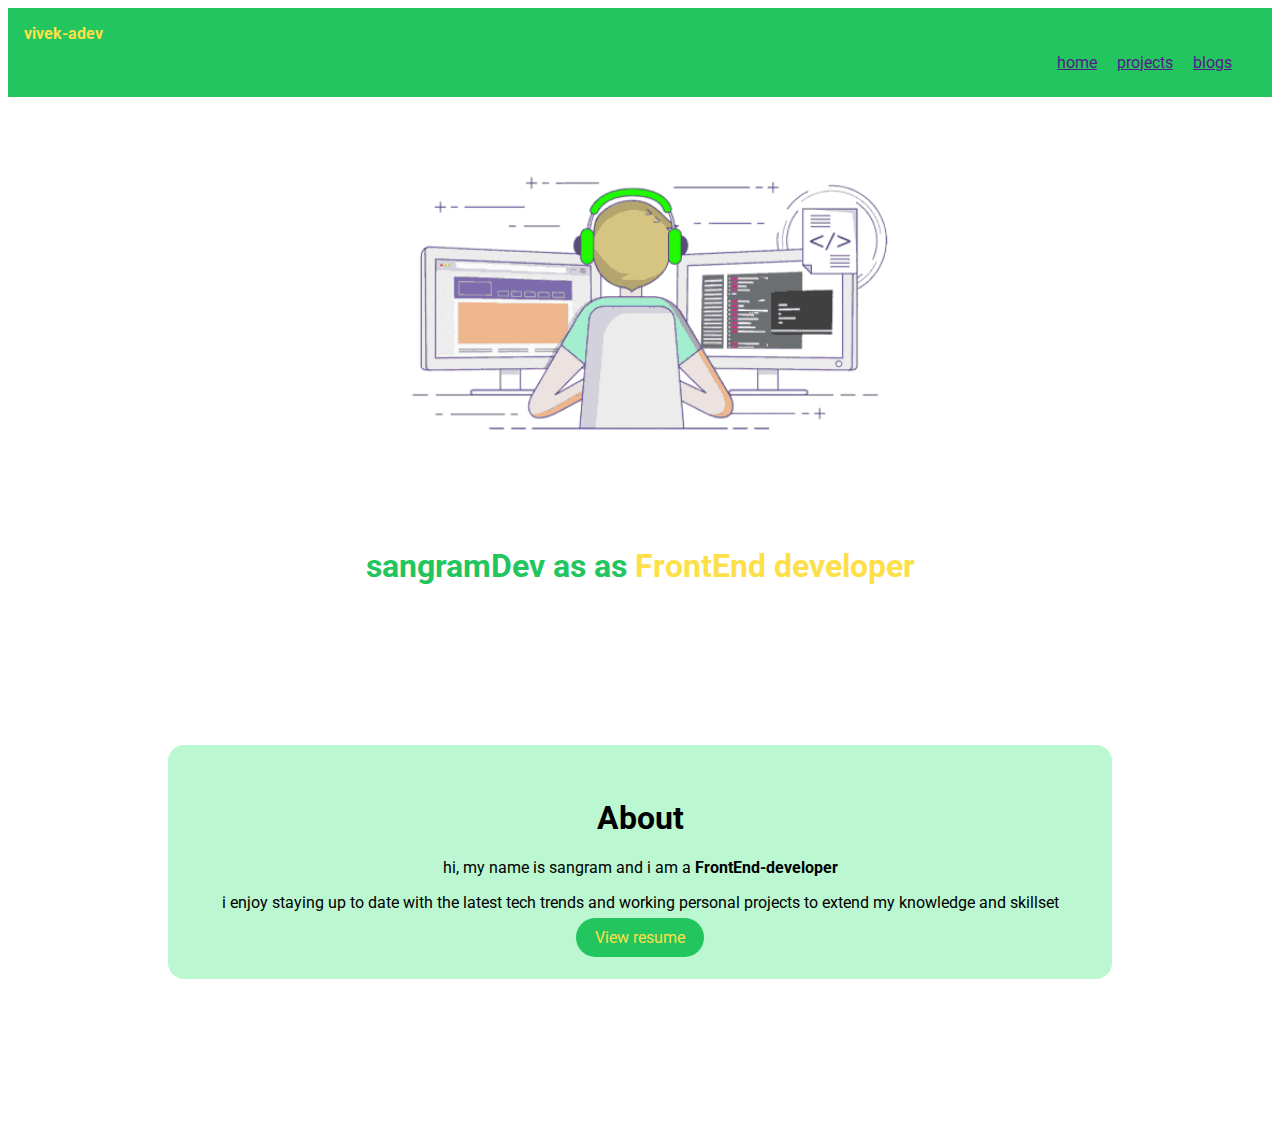
<file: Developer/index.html>
<!DOCTYPE html>
<html lang="en">
<head>
    <meta charset="UTF-8">
    <meta name="viewport" content="width=device-width, initial-scale=1.0">
    <title>Developer</title>
    <link rel="stylesheet" href="style.css">
</head>
<body>
    
        <nav class="navigation cointainer">
          
         <div class="nav-brand">
            <a href="">vivek-adev</a>
         </div>
         <ul class="list-non-bullet nav-pills">
            <li class="list-item-inline">
                <a href="">home</a>
            </li>
            <li class="list-item-inline">
                <a href="">projects</a>
            </li>
            <li class="list-item-inline">
                <a href="">blogs</a>
            </li>

         </ul>
    </div>
    </nav>
    
        <header class="hero">
            <img src="images/developer.gif" alt="" class="hero-img">
            <h1 class="hero-heading">
            sangramDev as as <span class="heading-inverted">FrontEnd developer</span>
        </h1>
        </header>
        <section class="section gray">
            <div class="container cointainer-center">
                <h1>About</h1>
                <p>hi, my name is sangram and i am a <strong>FrontEnd-developer</strong></p>
                <p> i enjoy staying up to date with the latest tech trends and working personal projects to extend my knowledge and skillset</p>
                <a  class="link link-primary" href="https://drive.google.com/file/d/1zEag4pgSls9x4oH4jL7kXjUBk-BEBmlj/view?usp=drive_link">View resume</a>
            </div>
        </section>
</body>
</html>
</file>
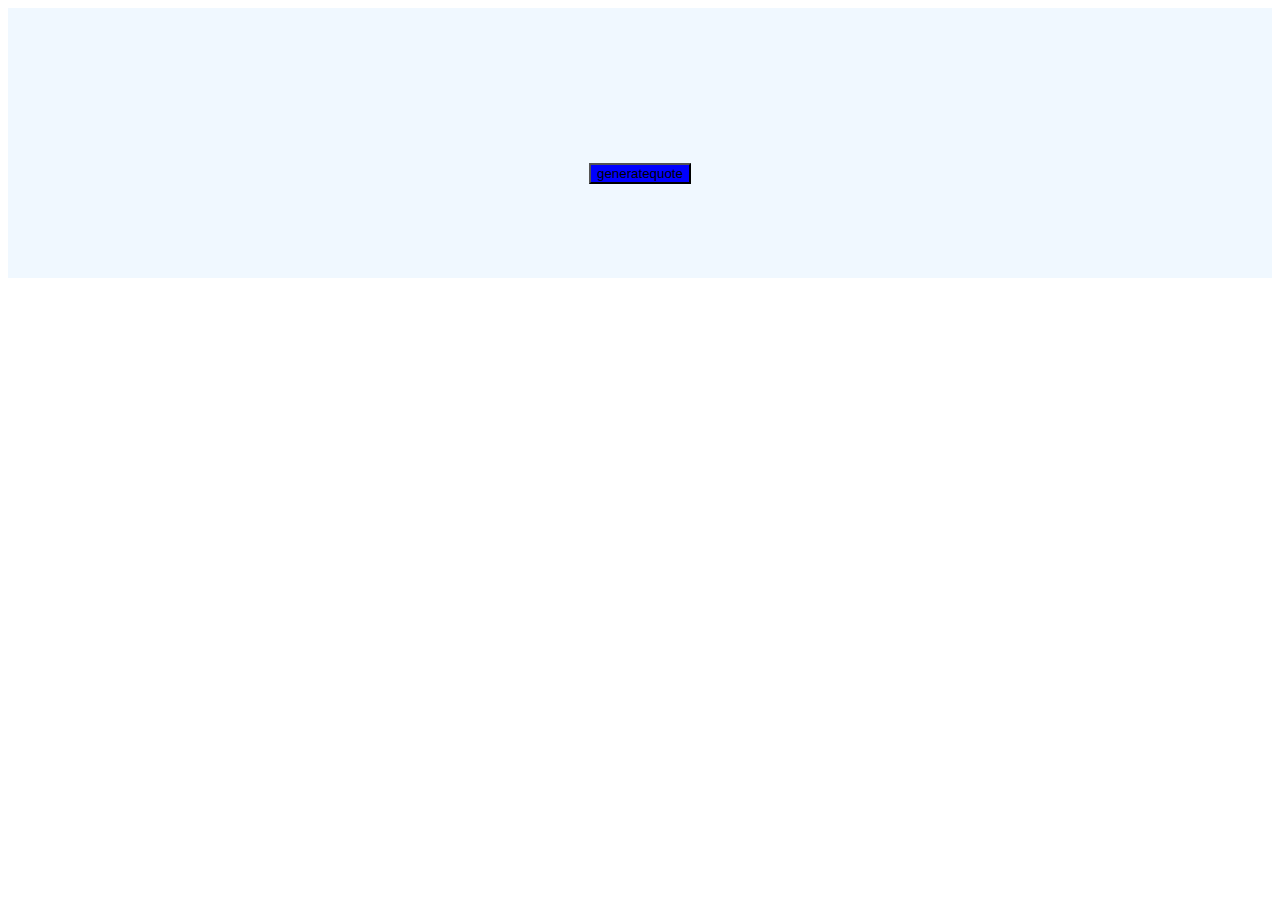
<file: quote generator/index.html>
<!DOCTYPE html>
<html lang="en">
<head>
    <meta charset="UTF-8">
    <meta name="viewport" content="width=<device-width>, initial-scale=1.0">
    <title>Quote generator</title>
    <link rel="stylesheet" href="style.css">
</head>
<body>
    <div class="quote-container">
        <p id="quote"></p>
        <button onclick="generatequote()">generatequote</button>
    </div>
    <script src="script.js"></script>
</body>
</html>
</file>
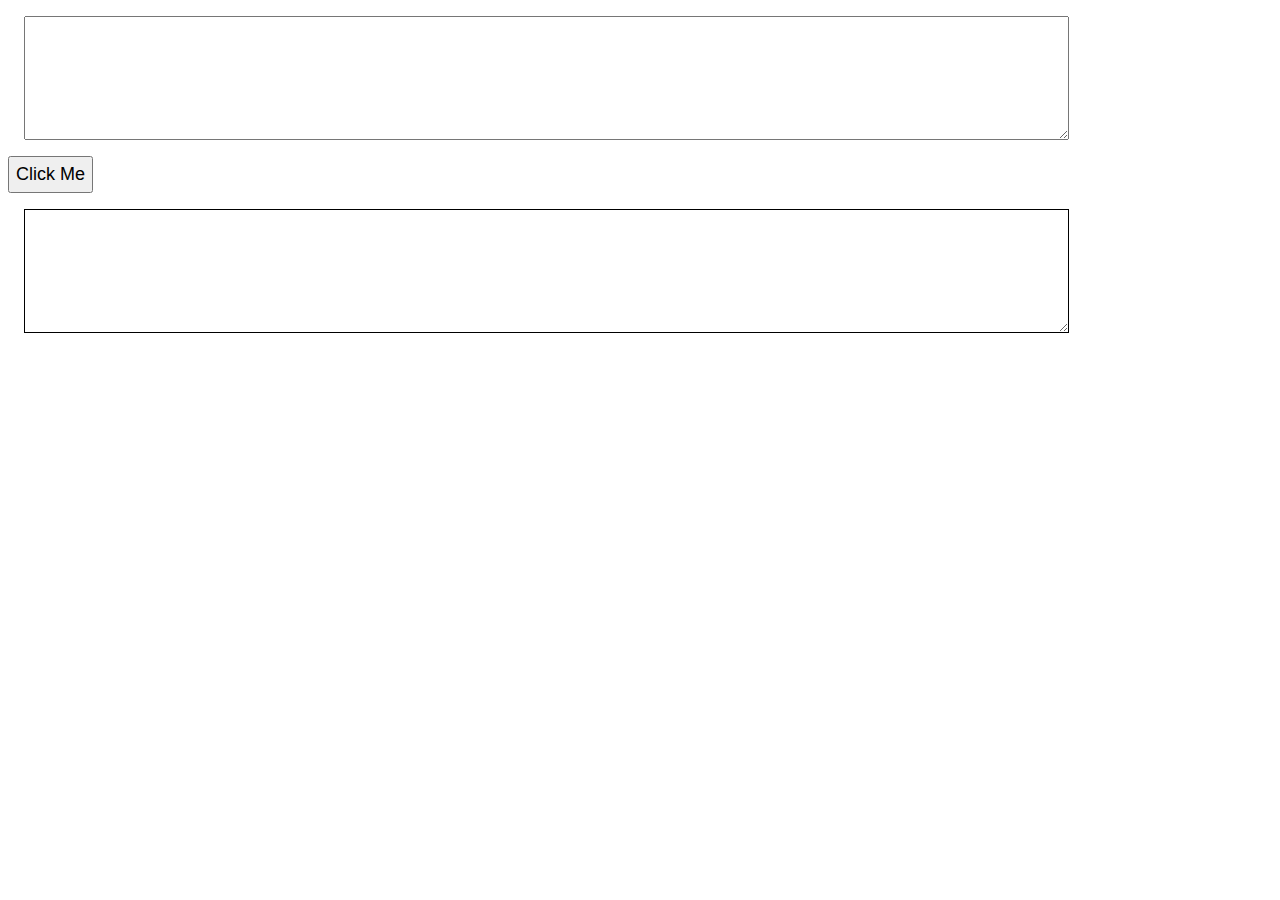
<file: translator/index.html>
<!DOCTYPE html>
<html lang="en">
<head>
    <meta charset="UTF-8">
    <meta name="viewport" content="width=<device-width>, initial-scale=1.0">
    <title>Document</title>
    <link rel="stylesheet" href="style.css">
</head>
<body>
    <textarea id="text-input"></textarea>
    <button id="btn-translate">Click Me</button>
    <textarea id="output"></textarea>
    <script src="script.js"></script>
</body>
</html>
</file>
<file: Developer/style.css>
@import url('https://fonts.googleapis.com/css2?family=Roboto:ital,wght@0,100;0,300;0,400;0,500;0,700;0,900;1,100;1,300;1,400;1,500;1,700;1,900&display=swap');

body{
    font-family: "Roboto",sans-serif;
}
:root{
    --primary-color:#22c55e;
    --off-yellow:#fde047;
    --light-gray:#bbf7d0;
}
.navigation{
    background-color: var(--primary-color);
    color:var(--off-yellow);
    padding:1rem;

}
.navigation .nav-brand{
    font-weight:bold;
}
.nav-brand a{
    text-decoration:none;
    color:inherit;
}
.list-non-bullet{
    list-style:none;
}
.list-item-inline{
   display: inline;
   padding: 0rem 0.5rem;

}
.navigation .nav-pills{
    text-align:right;
    margin:0.6rem 1rem;
}
.navigation .link{
    color:var(--off-yellow)
}
.navigation .link-active{
    font-weight: bold;
}
.hero{
    padding: 2 rem;
    padding-top: 5 rem;
}
.hero .hero-img{
    max-width: 80%;
    width:550px;
    display:block;
    margin:auto;
}
.hero .hero-heading{
    text-align: center;
    padding-top: 1rem;
    color:var(--primary-color);

}
.hero .hero-heading .heading-inverted{
    color:var(--off-yellow);
}
.gray{
    background-color: var(--light-gray);
}
.section{
    padding:2rem;
    margin:10rem;
    border-radius: 1rem;
    text-align: center;

}
.link{
    box-sizing: border-box;
    text-decoration: none;
    padding: 0.5rem 1rem;
}
.link-primary{
    background-color: var(--primary-color);
    max-width: 140px;
    padding: 0.6rem 1.2rem;
    color: var(--off-yellow);
    margin: 1rem auto;
    border-radius: 2rem;
}
</file>
<file: quote generator/style.css>
.quote-container{
    height: 30vh;
    display: flex;
    justify-content: center;
    align-items: center;
    margin: 0;
    background-color: aliceblue;
    border-width: 1px;
    border-color: black;
}
button{
    background-color: blue;
    margin-top: 60px;
}
</file>
<file: translator/style.css>
textarea{
    display: block;
    height: 10vh;
    width: 80%;
    margin: 1rem;
    padding: 1rem;
}

button{ 

    padding: 6px;
    font-size: large;
}

button:hover{
    background-color: greenyellow;
}

#output{
    border: 1px solid black;
    display: black;
    height: 10vh;
    width: 80%;
    margin: 1rem;
    padding: 1rem;
}
</file>
